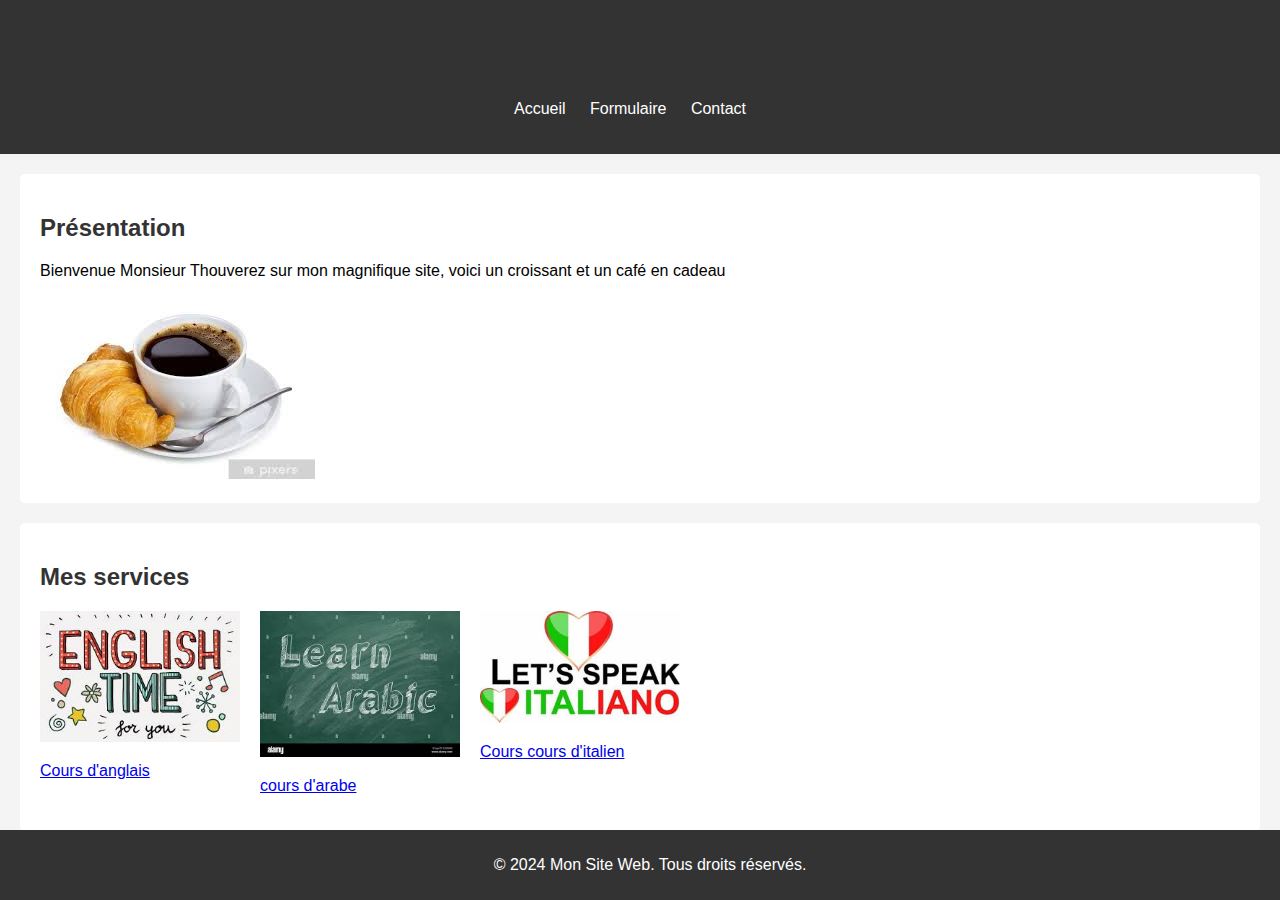
<file: index.html>
<!DOCTYPE html>
<html lang="fr">
<head>
    <meta charset="UTF-8">
    <meta name="viewport" content="width=device-width, initial-scale=1.0">
    <title>Mon Site Web</title>
    <link rel="stylesheet" href="styles.css">
</head>
<body>
    <header>
        <h1>Bienvenue sur mon site web</h1>
        <nav>
            <ul>
                <li><a href="index.html">Accueil</a></li>
                <li><a href="formulaire.html">Formulaire</a></li>
                <li><a href="contact.html">Contact</a></li>
            </ul>
        </nav>
    </header>

    <section>
        <h2>Présentation</h2>
        <p>Bienvenue Monsieur Thouverez sur mon magnifique site, voici un croissant et un café en cadeau</p>
        <img src="food.jpg" alt="Image de présentation" />
    </section>

    <section>
        <h2>Mes services</h2>
        <div style="display: flex; gap: 20px;">
            
            <a href="Formulaire.html">
                <img src="english.jpg" alt="Cours d'anglais" style="width: 200px; height: auto;">
                <p>Cours d'anglais</p>
            </a>

            
            <a href="Formulaire.html">
                <img src="Arabic.jpg" alt="Cours d'arabe" style="width: 200px; height: auto;">
                <p>cours d'arabe</p>
            </a>

            
            <a href="Formulaire.html">
                <img src="italian.jpg" alt="Cours d'italien" style="width: 200px; height: auto;">
                <p>Cours cours d'italien</p>
            </a>
        </div>
    </section>

    <footer>
        <p>&copy; 2024 Mon Site Web. Tous droits réservés.</p>
    </footer>
</body>
</html>
</file>
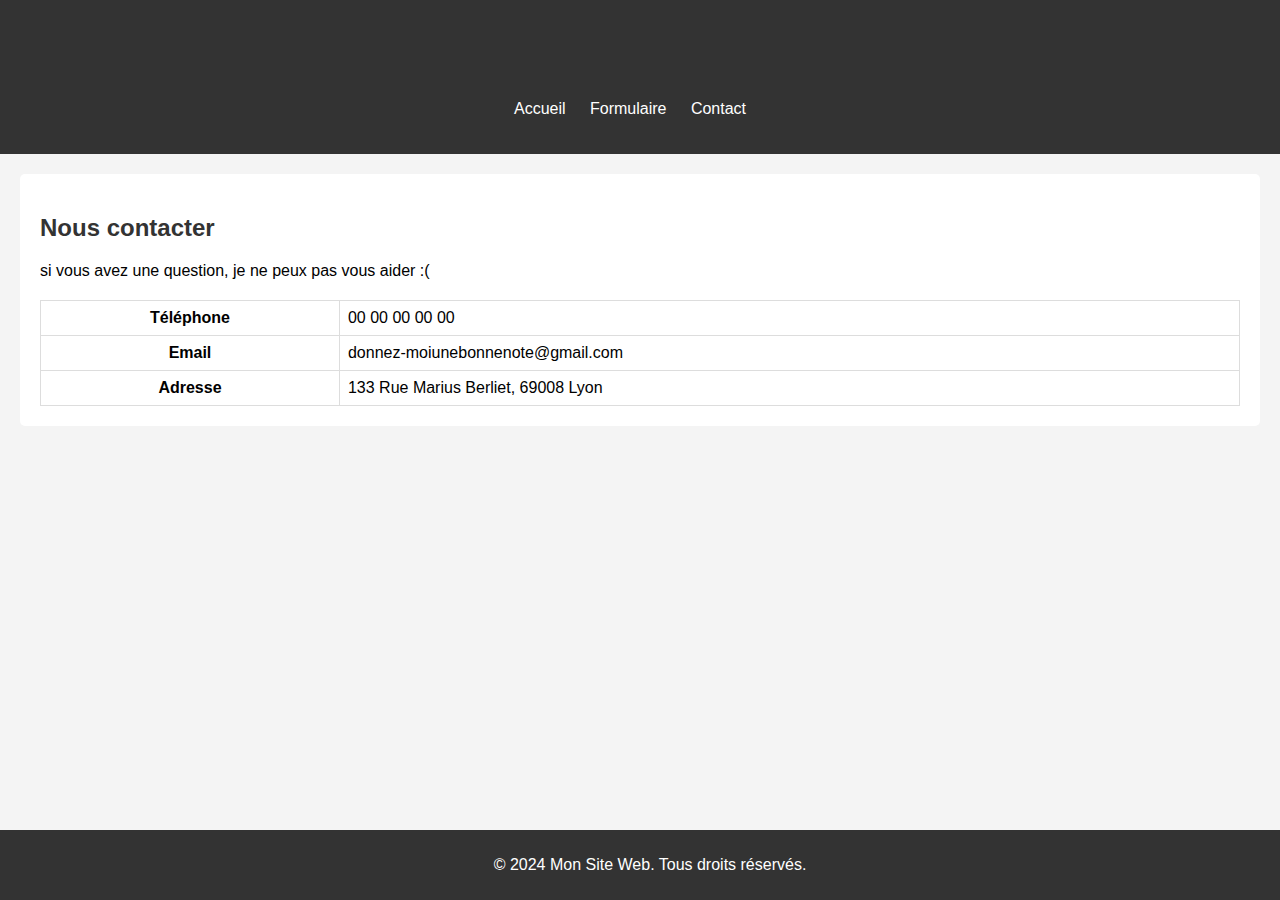
<file: Contact.html>
<footer>
        <p>&copy; 2024 Mon Site Web. Tous droits réservés.</p>
    </footer>
</body>
</html>
<!DOCTYPE html>
<html lang="fr">
<head>
    <meta charset="UTF-8">
    <meta name="viewport" content="width=device-width, initial-scale=1.0">
    <title>Contact</title>
    <link rel="stylesheet" href="styles.css">
</head>
<body>
    <header>
        <h1>Contactez-nous</h1>
        <nav>
            <ul>
                <li><a href="index.html">Accueil</a></li>
                <li><a href="formulaire.html">Formulaire</a></li>
                <li><a href="contact.html">Contact</a></li>
            </ul>
        </nav>
    </header>

    <section>
        <h2>Nous contacter</h2>
        <p>si vous avez une question, je ne peux pas vous aider :(</p>

        <table>
            <tr>
                <th>Téléphone</th>
                <td>00 00 00 00 00 </td>
            </tr>
            <tr>
                <th>Email</th>
                <td> donnez-moiunebonnenote@gmail.com</td>
            </tr>
            <tr>
                <th>Adresse</th>
                <td>133 Rue Marius Berliet, 69008 Lyon</td>
            </tr>
        </table>
    </section>

    <footer>
        <p>&copy; 2024 Mon Site Web. Tous droits réservés.</p>
    </footer>
</body>
</html>
</file>
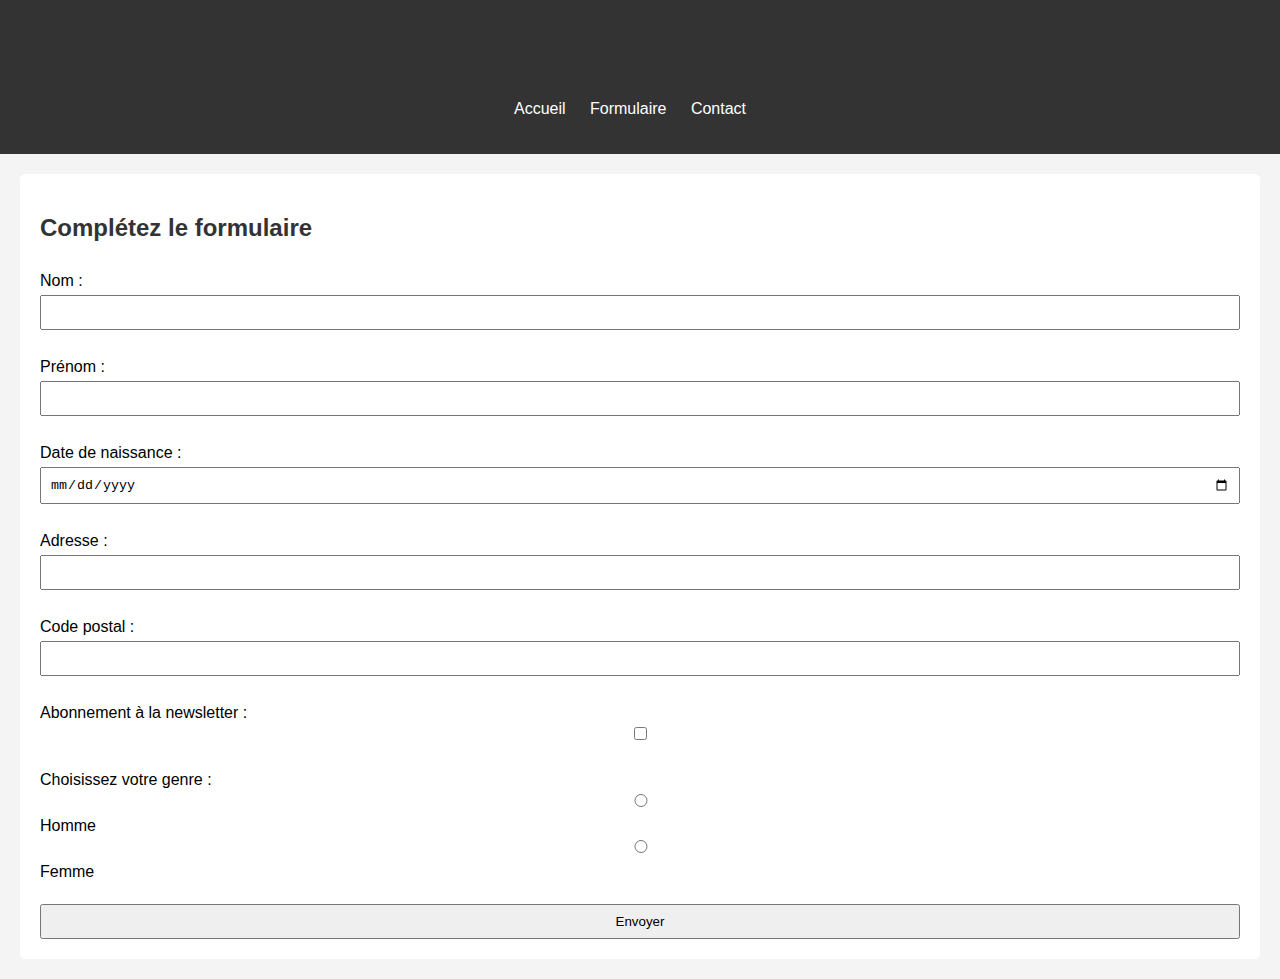
<file: Formulaire.html>
<!DOCTYPE html>
<html lang="fr">
<head>
    <meta charset="UTF-8">
    <meta name="viewport" content="width=device-width, initial-scale=1.0">
    <title>Formulaire</title>
    <link rel="stylesheet" href="styles.css">
</head>
<body>
    <header>
        <h1>Formulaire de Contact</h1>
        <nav>
            <ul>
                <li><a href="index.html">Accueil</a></li>
                <li><a href="formulaire.html">Formulaire</a></li>
                <li><a href="contact.html">Contact</a></li>
            </ul>
        </nav>
    </header>

    <section>
        <h2>Complétez le formulaire</h2>
        <form action="#">
           
            <label for="name">Nom :</label>
            <input type="text" id="name" name="name" required><br>

        
            <label for="firstname">Prénom :</label>
            <input type="text" id="firstname" name="firstname" required><br>

        
            <label for="birthdate">Date de naissance :</label>
            <input type="date" id="birthdate" name="birthdate"><br>

           
            <label for="address">Adresse :</label>
            <input type="text" id="address" name="address" required><br>

          
            <label for="postalcode">Code postal :</label>
            <input type="text" id="postalcode" name="postalcode" required><br>

          
            <label for="subscribe">Abonnement à la newsletter :</label>
            <input type="checkbox" id="subscribe" name="subscribe"><br>

          
            <label>Choisissez votre genre :</label>
            <input type="radio" id="male" name="gender" value="homme">
            <label for="male">Homme</label>
            <input type="radio" id="female" name="gender" value="femme">
            <label for="female">Femme</label><br>

           
            <input type="submit" value="Envoyer">
        </form>
    </section>
</body>
</html>
</file>
<file: styles.css>
body {
    font-family: Arial, sans-serif;
    margin: 0;
    padding: 0;
    background-color: #f4f4f4;
}


header {
    background-color: #333;
    color: white;
    padding: 20px;
    text-align: center;
}

nav ul {
    list-style-type: none;
    padding: 0;
}

nav ul li {
    display: inline;
    margin-right: 20px;
}

nav ul li a {
    color: white;
    text-decoration: none;
}


h1, h2 {
    color: #333;
}


section {
    padding: 20px;
    margin: 20px;
    background-color: white;
    border-radius: 5px;
}


footer {
    text-align: center;
    padding: 10px;
    background-color: #333;
    color: white;
    position: fixed;
    width: 100%;
    bottom: 0;
}


table {
    width: 100%;
    border-collapse: collapse;
    margin-top: 20px;
}

table th, table td {
    padding: 8px;
    border: 1px solid #ddd;
}


img {
    max-width: 100%;
    height: auto;
}


form {
    display: flex;
    flex-direction: column;
}

label {
    margin-top: 10px;
}

input[type="text"], input[type="date"], input[type="submit"] {
    padding: 8px;
    margin-top: 5px;
}

input[type="checkbox"], input[type="radio"] {
    margin-top: 5px;
}
</file>
